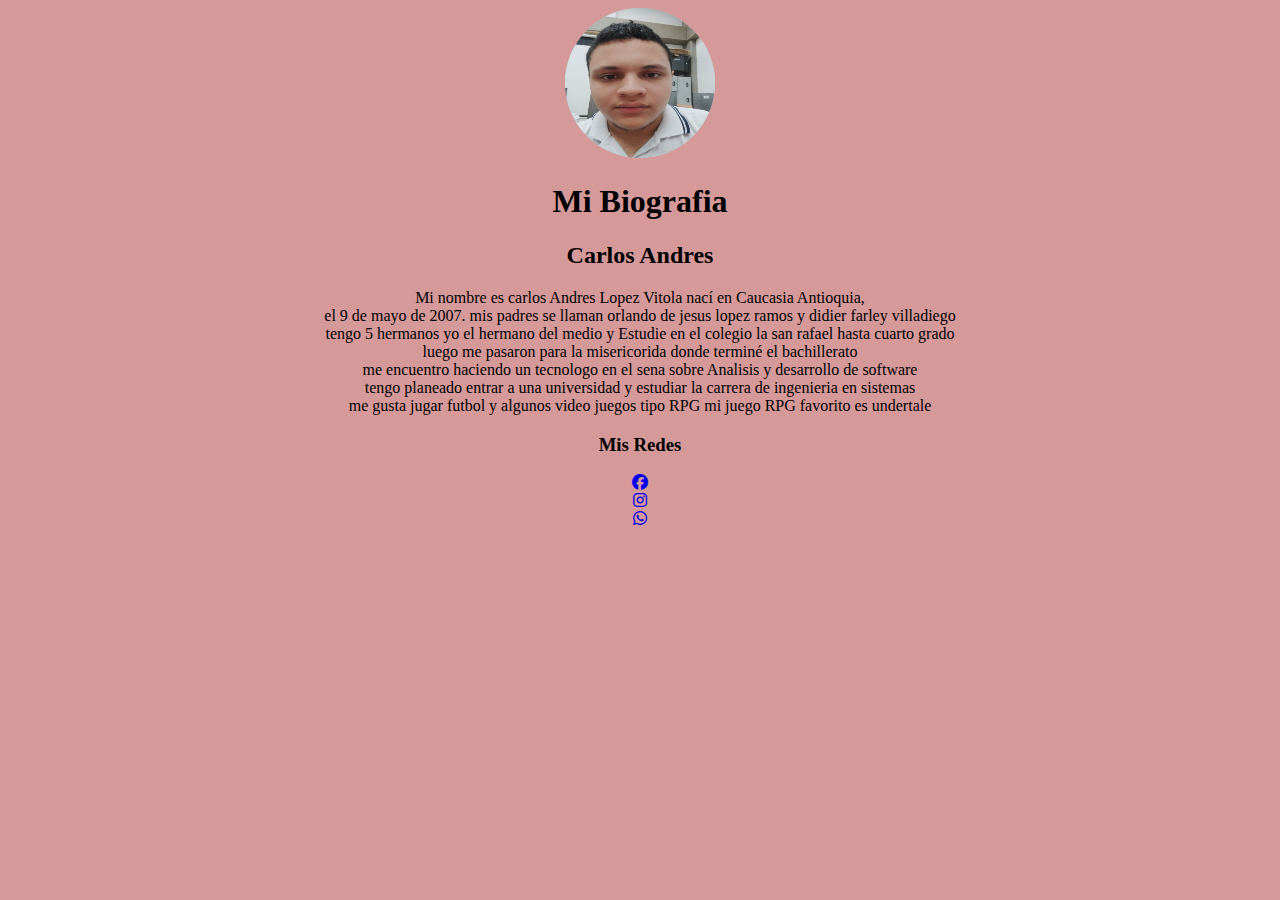
<file: Mi Biografia/index.html>
<!DOCTYPE html>
<html lang="Es">
<head>
    <meta charset="UTF-8">
    <meta name="viewport" content="width=device-width, initial-scale=1.0">
    <title>Biografia</title>
<link rel="stylesheet" href="stylesd.css">
<link rel="stylesheet" href="https://cdnjs.cloudflare.com/ajax/libs/font-awesome/6.5.2/css/all.min.css">
</head>
    <div>
        <center>
      <img src="carlos.jpg" alt="10" width="120">
    </center>
    </div>
<center>
     <h1>Mi Biografia</h1>
     <h2>Carlos Andres</h2>
</center>
<center>
<p> Mi nombre es carlos Andres Lopez Vitola nací en Caucasia Antioquia, <br>
    el 9 de mayo de 2007. mis padres se llaman orlando de jesus lopez ramos y didier farley villadiego <br>
    tengo 5 hermanos yo el hermano del medio y Estudie en el colegio la san rafael hasta cuarto grado <br>
    luego me pasaron para la misericorida donde terminé el bachillerato<br>
    me encuentro haciendo un tecnologo en el sena sobre Analisis y desarrollo de software <br>
    tengo planeado entrar a una universidad y estudiar la carrera de ingenieria en sistemas <br>
    me gusta jugar futbol y algunos video juegos tipo RPG mi juego RPG favorito es undertale </p>
    <ul>
    </center>
    <center>
        <h3>Mis Redes</h3>
    <a href="https://www.facebook.com/profile.php?id=100088832853928&mibextid=ZbWKwL"><i class="fa-brands fa-facebook"></i></a> <br>

    <a href="https://www.instagram.com/honork12?igsh=MTUzdHFobTNlZ3c5dQ=="><i class="fa-brands fa-instagram"></i></a> <br>

    <a href="https://wa.me/573225909779"><i class="fa-brands fa-whatsapp"></i></a> <br>
</center>
    
</ul>
</body>
</html>
</file>
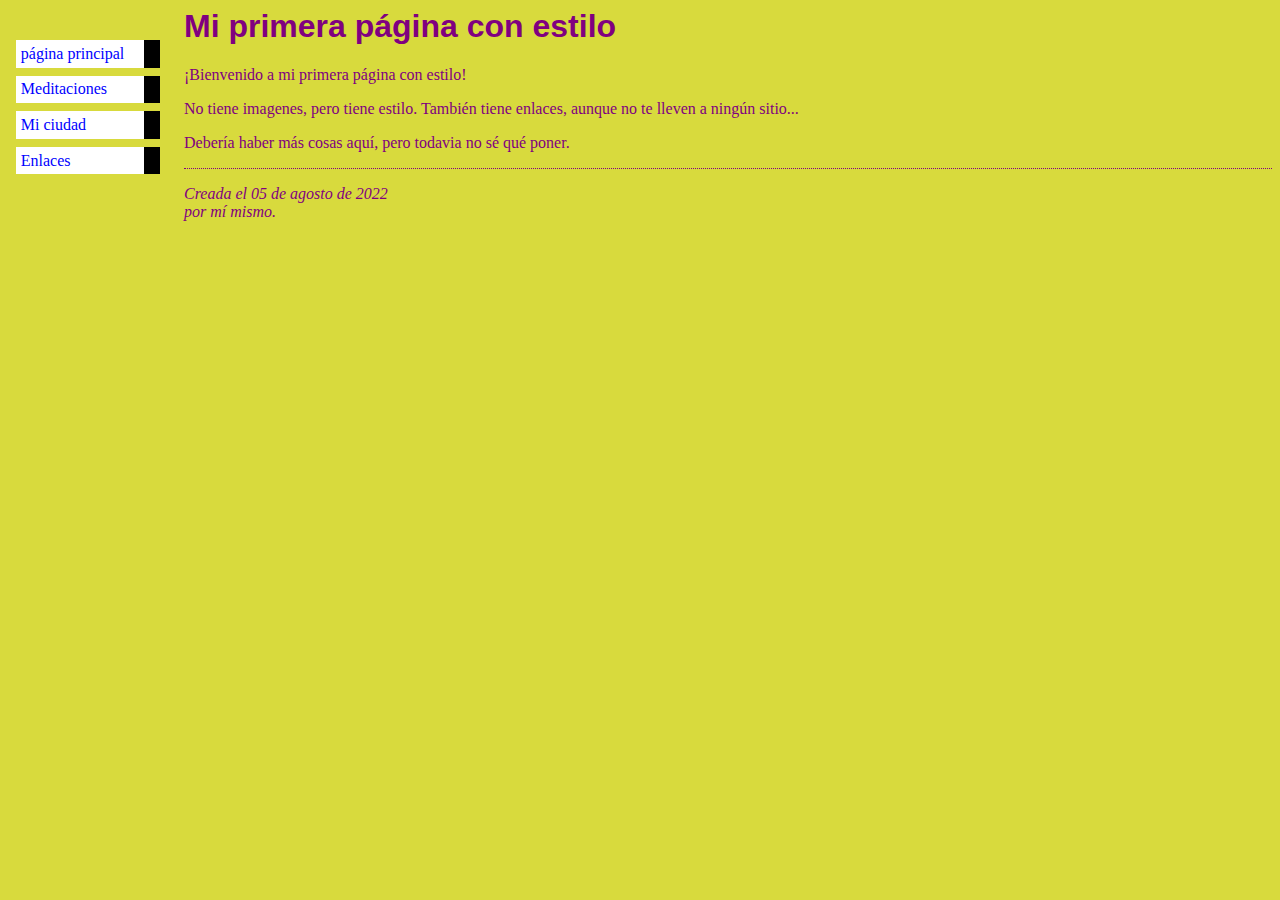
<file: MI PRIMERA PAGINA CON ESTILO/INDEX.html>
<!DOCTYPE html public>
<html lang="Es">
<head>
    <meta charset="UTF-8">
    <meta name="viewport" content="width=device-width, initial-scale=1.0">
    <title>Mi primera página con estilo</title>
    <link rel="stylesheet" href="styles.css">
</head>
<ul class="navbar">
    <li><a href="indice.html">página principal</a>
        <li><a href="meditaciones.html">Meditaciones</a>
            <li><a href="ciudad.html">Mi ciudad</a>
                <li><a href="enlaces.html">Enlaces</a>
</ul>
    <h1>Mi  primera página con estilo</h1>

    <p>¡Bienvenido a mi primera página con estilo!
        <p>No tiene imagenes, pero tiene estilo.
            También tiene enlaces, aunque no te lleven a ningún sitio...
              <p>Debería haber más cosas aquí, pero todavia no sé qué poner.
<address>Creada el 05 de agosto de 2022<br>
    por mí mismo.</address>
</body>
</html>
</file>
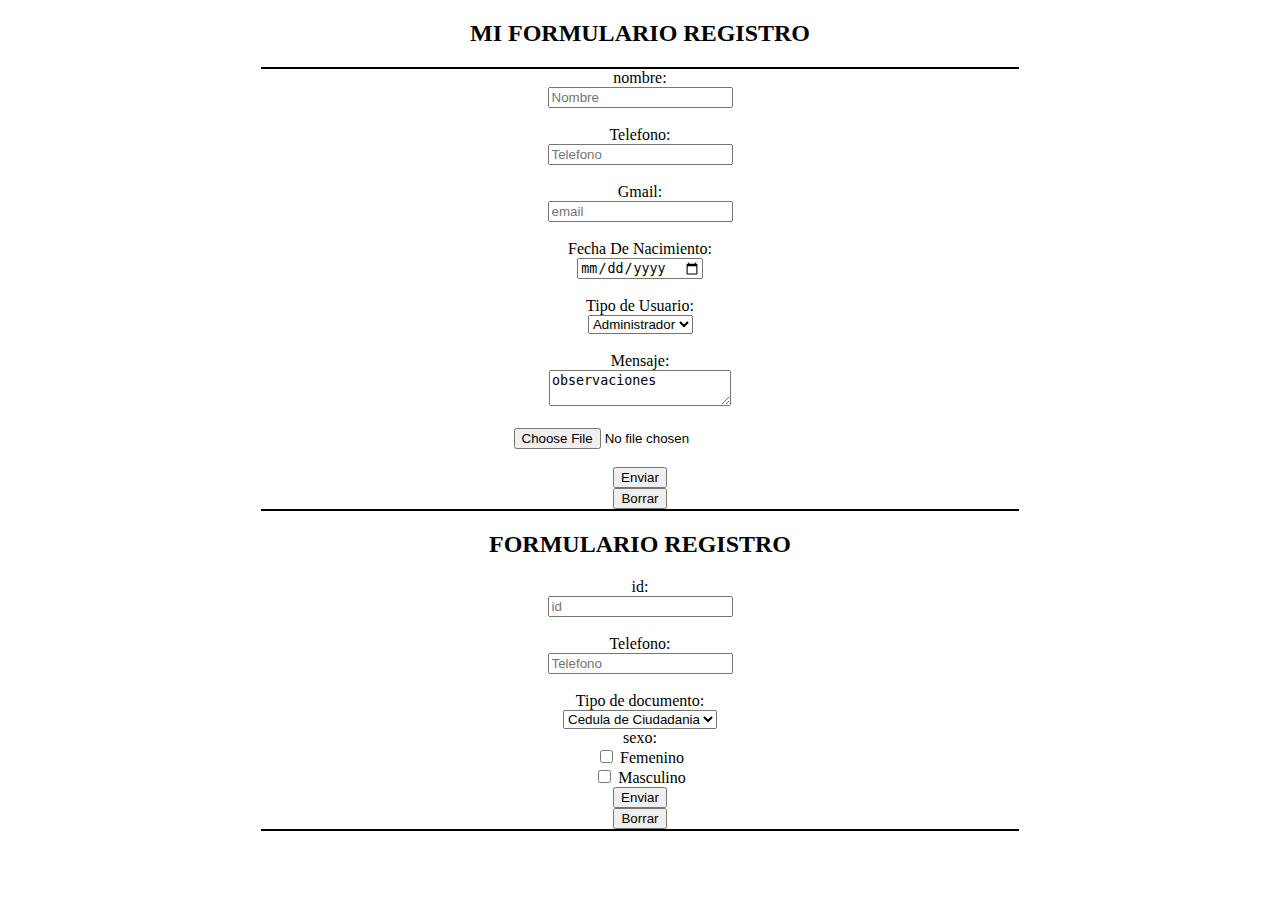
<file: Formulario.html>
<!DOCTYPE html>
<html lang="Es">
    <title>Formulario</title>
<style>
    table{
        border: 1px solid black;
    }
</style>
<body>

    <CEnter><h2>MI FORMULARIO REGISTRO</h2></CEnter>
    <center> <table style="width: 60%;"></center>
    </table>
   <center> <table style="width: 60%;"></center>
    <form action="SENA">
       <center> <label for="nombre">nombre:</label><br> </center>
        <center><input type="text" placeholder="Nombre"><br></center>
<br>
        <center><label for="telefono">Telefono:</label><br></center>
        <center><input type="number"placeholder="Telefono"><br></center>
<br>
        <center><label for="correo">Gmail:</label><br></center>
        <center><input type="email"placeholder="email"><br></center>
<br>
        <center><label for="fecha">Fecha De Nacimiento:</label><br></center>
        <center><input type="date"placeholder="dd/mm/aa "><br></center>
<br>
        <center><label for="usuario">Tipo de Usuario:</label><br></center>
           <center><select id="usuario"placeholder="usuario"></center>
                <center><option value="admin">Administrador</option></center>
                <center><option value="usuario">Usuario</option></center>
            <center></select><br></center>
<br>
        <center><label for="Mensaje">Mensaje:</label><br></center>
        <center><textarea name="mensajes" id="">observaciones</textarea><br></center>
<br>
        <center><input type="file" id="archivo" name="archivo"><br></center>
<br>
            <center><button type="submit">Enviar</button></center>
            <center><button type="reset">Borrar</button></center>
        </fieldset>
    </form>

</table>
    
    <CEnter><h2>FORMULARIO REGISTRO</h2></CEnter>
    
    <center> <table style="width: 60%;"></center>
    
    <form action="">
                <center> <label for="id">id:</label><br> </center>
                <center><input type="text" placeholder="id"><br></center>
 <br>
                <center><label for="telefono">Telefono:</label><br></center>
                <center><input type="number"placeholder="Telefono"><br></center>
<br>
                <center><label for="cedula">Tipo de documento:</label><br></center>
                <center><select id="usuario"placeholder="usuario"></center>
                <center><option value="cc">Cedula de Ciudadania</option></center>
                <center><option value="TI">Tarjeta de identidad</option></center>
                <center></select><br></center>
                <center> <label for="sexo">sexo:</label><br> </center>
                <Center> <input type="checkbox" id="sexo1" name="sexo1" value="Femenino"<label for="sexo1"> Femenino</label><br></Center>
               <center><input type="checkbox" id="sexo2" name="sexo2" value="Masculino"<label for="sexo2"> Masculino</label></center></center>
                <center><button type="submit">Enviar</button></center>
            <center><button type="reset">Borrar</button></center>
        </fieldset>
    </form>
</table>
</body>
</html>
</file>
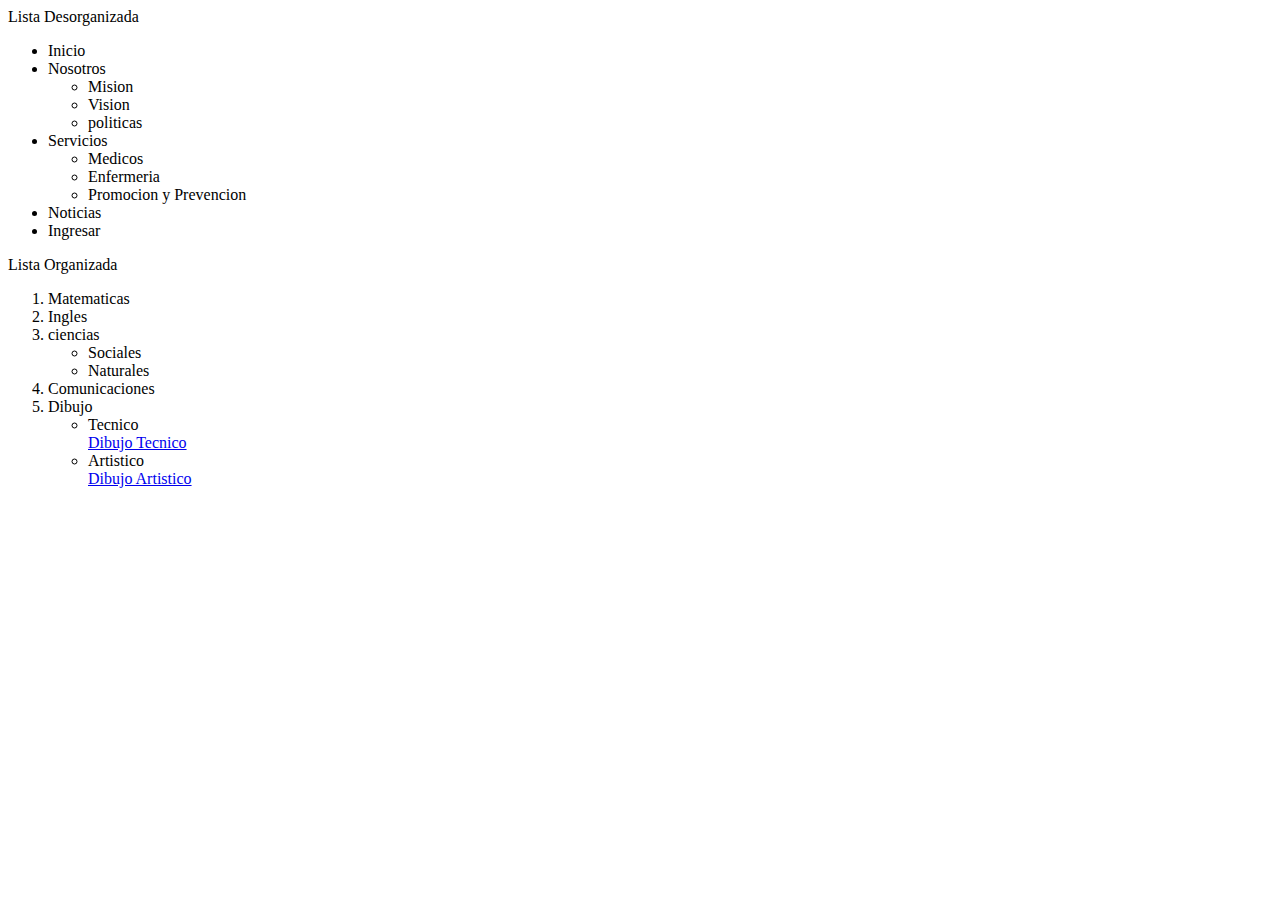
<file: Listas.html>
<!DOCTYPE html>
<html lang="es">
<head>
  <meta charset="UTF-8">
  <meta name="viewport" content="width=device-width, initial-scale=1.0">
  <title>Lista</title>
</head>
<body>
  Lista Desorganizada
</body>
<ul>
  <li>Inicio</li>
  <li>Nosotros</li>
       <ul>
      <li>Mision</li>
      <li>Vision</li>
      <li>politicas</li>
    </ul>
<li>Servicios</li>
      <ul>
     <li>Medicos</li>
     <li>Enfermeria</li>
     <li>Promocion y Prevencion</li>
    </ul>
<li>Noticias</li>
<li>Ingresar</li>
</ul>

<body>
  Lista Organizada


<ol>
<li>Matematicas</li>
<li>Ingles</li>
<li>ciencias</li>
    <ul>
    <li>Sociales</li>
    <li>Naturales</li>
  </ul>
<li>Comunicaciones</li>
<li>Dibujo</li>
    <ul>
     <li>Tecnico</li>
     <a href="https://www.bing.com/ck/a?!&&p=f746ba0c8ec74a38JmltdHM9MTcxOTQ0NjQwMCZpZ3VpZD0xMjkyYzdjNC1mZDQxLTY4YmYtMWYxYy1kMzZlZmM1MzY5YmUmaW5zaWQ9NTY3MQ&ptn=3&ver=2&hsh=3&fclid=1292c7c4-fd41-68bf-1f1c-d36efc5369be&u=a1L2ltYWdlcy9zZWFyY2g_cT1kaWJ1am8lMjB0ZWNuaWNvJkZPUk09SVFGUkJBJmlkPUM2NTRBNjIyNUY1N0IyQUVFQTcwQTREOEI5NzI2N0YyODdBOEQ3MjM&ntb=1">Dibujo Tecnico</a>
     <li>Artistico</li>
     <a href="https://www.bing.com/ck/a?!&&p=254d8382ab27cb83JmltdHM9MTcxOTQ0NjQwMCZpZ3VpZD0xMjkyYzdjNC1mZDQxLTY4YmYtMWYxYy1kMzZlZmM1MzY5YmUmaW5zaWQ9NTYzOA&ptn=3&ver=2&hsh=3&fclid=1292c7c4-fd41-68bf-1f1c-d36efc5369be&u=a1L2ltYWdlcy9zZWFyY2g_cT1kaWJ1am8lMjBhcnQlQzMlQURzdGljbyZGT1JNPUlRRlJCQSZpZD1ENjdBQkE3NjBBQzVFMkREMzU3NzA0ODBBRjNGMDI1MjQ0NkU1NzVF&ntb=1">Dibujo Artistico</a>
    </ul>
</ol>
</body>
</html>
</file>
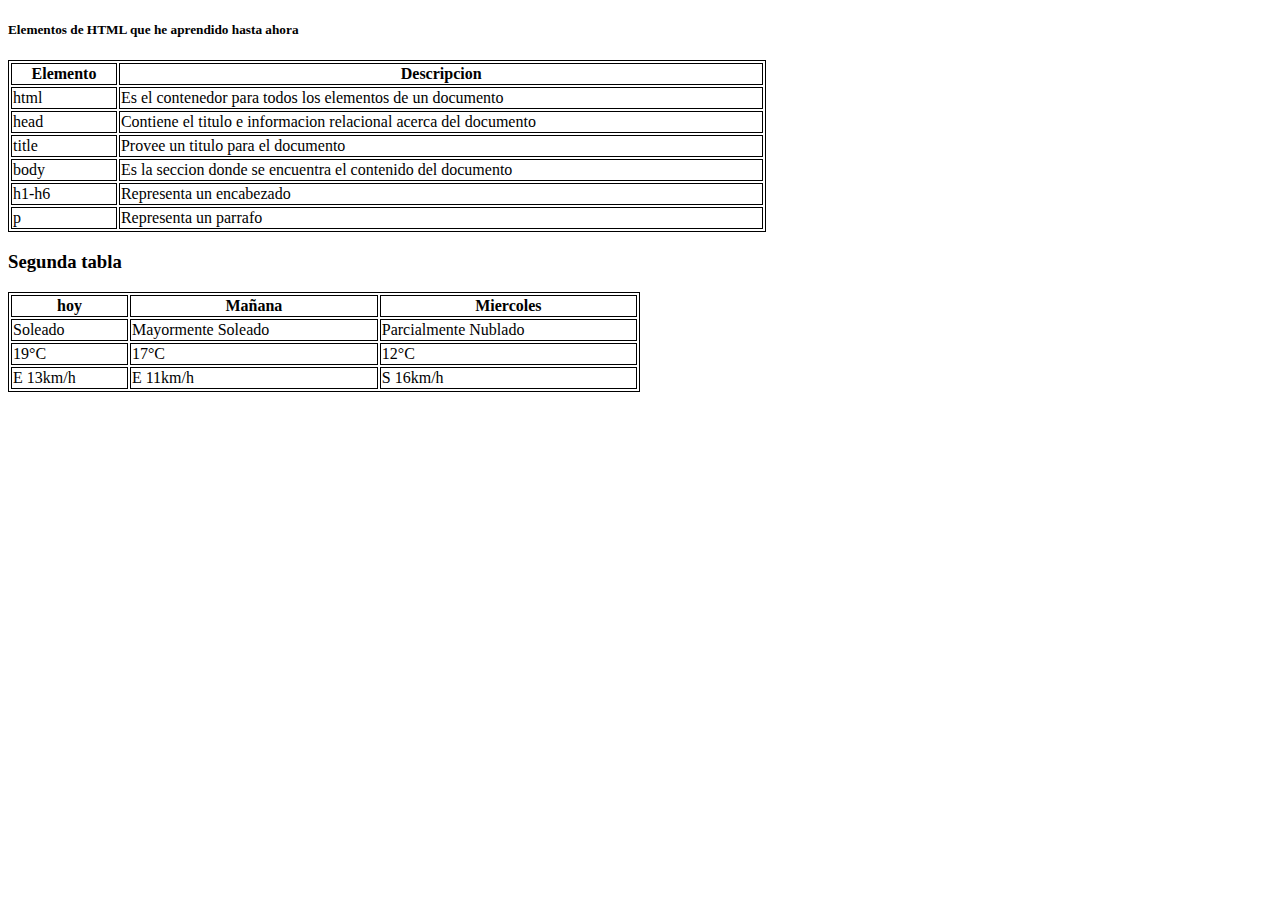
<file: Tablas.html>
<!DOCTYPE html>
<html lang="es">
    <title>Tablas</title>
<style>
    table, th, td {
        border: 1px solid black;
    }
</style>
<body>
    <h5>Elementos de HTML que he aprendido hasta ahora</h5>

 <table style="width: 60%;">
  <tr>
        <th>Elemento</th>
        <th>Descripcion</th>
    </tr>
    <tr>
        <td>html</td>
        <td>Es el contenedor para todos los elementos de un documento</td>
    </tr>
    <tr>
        <td>head</td>
        <td>Contiene el titulo e informacion relacional acerca del documento</td>
    </tr>
    <tr>
        <td>title</td>
        <td>Provee un titulo para el documento</td>
    </tr>
    <tr>
        <td>body</td>
        <td>Es la seccion donde se encuentra el contenido del documento</td>
    </tr>
    <tr>
        <td>h1-h6</td>
        <td>Representa un encabezado</td>
    </tr>
    <tr>
        <td>p</td>
        <td>Representa un parrafo</td>
    </tr>
</table>






<head><h3>Segunda tabla</h3></head>
<style>
    table, th, td {
        border: 1px solid black;
    }
</style>
<table style="width: 50%;">
    <tr>
          <th>hoy</th>
          <th>Mañana</th>
          <th>Miercoles</th>
      </tr>
      <tr>
        <td>Soleado</td>
        <td>Mayormente Soleado</td>
        <td>Parcialmente Nublado</td>
      </tr>
      <tr>
        <td>19°C</td>
        <td>17°C</td>
        <td>12°C</td>
      </tr>
      <tr>
        <td>E 13km/h</td>
        <td>E 11km/h</td>
        <td>S 16km/h</td>
      </tr>
</table>
</body>
</html>
</file>
<file: Mi Biografia/stylesd.css>
body {
    background-color: rgb(214, 153, 153);}
   
    img {
        background: lightblue;
        border-radius: 60%;
        width: 150px;
        height: 150px;
    }
</file>
<file: MI PRIMERA PAGINA CON ESTILO/styles.css>
body {
    padding-left: 11em;
    font-family: georgia, "Times New Roman",
             Times,serif;
    color: purple;
    background-color: #d8da3d;}
    ul.navbar {
        list-style-type: none;
        padding: 0;
        margin: 0;
        position: absolute;
        top: 2em;
    }
body {
    padding-left: 11em;
    font-family: Georgia, 'Times New Roman', Times, serif;
    color: purple;
    background-color: #d8da3d;}
    ul.navbar {
        list-style-type: none;
        padding: 0;
        margin: 0;
        position: absolute;
        top: 2em;
        left: 1em;
        width: 9em;}
    h1 {
        font-family: Helvetica,Geneva,Arial,SunSans-Regular,sans-serif;
    }
    ul.navbar li {
        background: white;
        margin: 0.5em 0;
        padding: 0.3em;
        border-right: 1em solid black;
    }   
    ul.navbar a {
text-decoration: none;
    }
a:link {
    color: blue;
}
a:visited {
    color: purple;
}
address {
    margin-top: 1em;
    padding-top: 1em;
    border-top: thin dotted;
}
</file>
